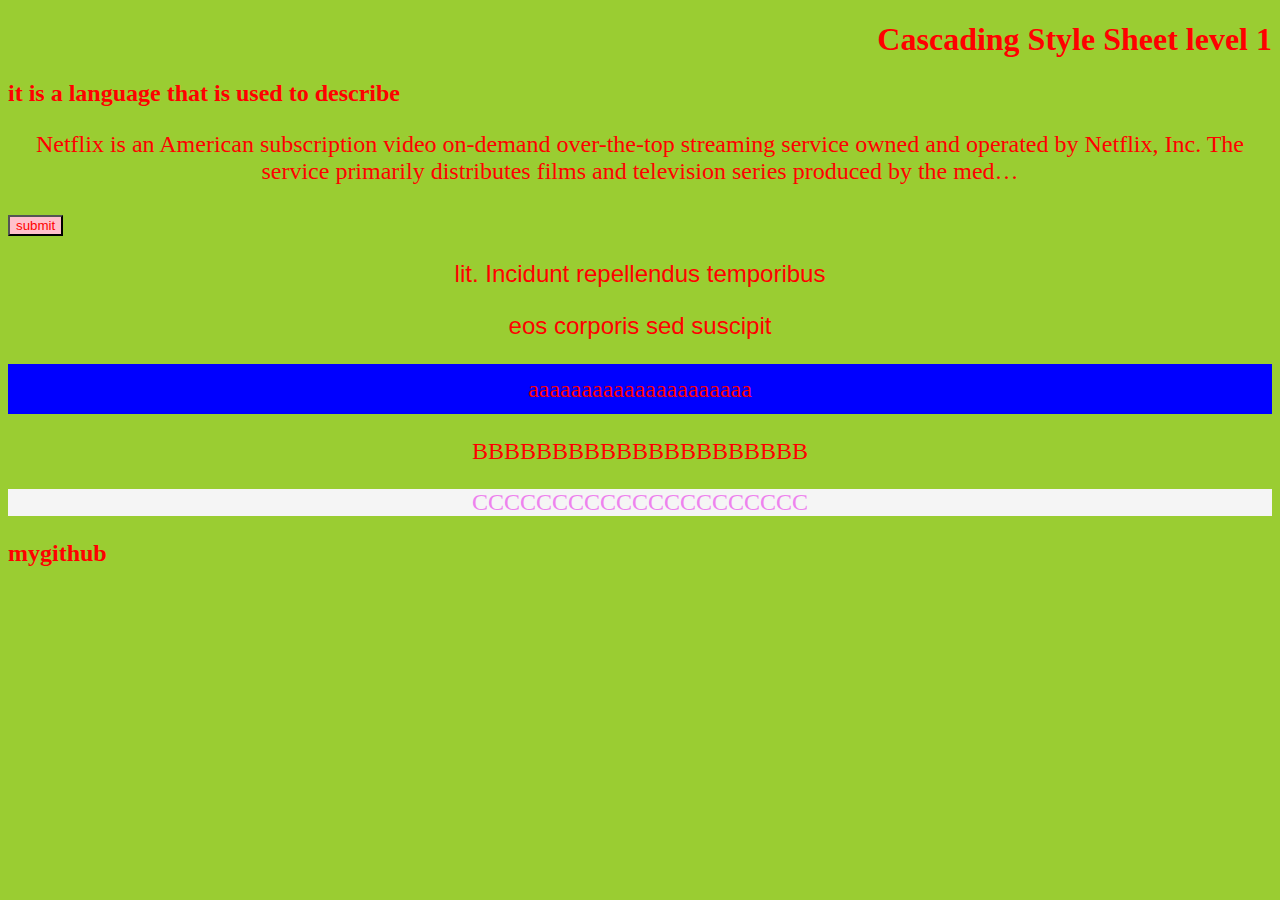
<file: index.html>
<!DOCTYPE html>
<html lang="en">
<head>
    <meta charset="UTF-8">
    <meta name="viewport" content="width=device-width, initial-scale=1.0">
    <title>CSS concept </title>
    <link rel="stylesheet" href="index.css">
</head>

<body>
   <h1> Cascading Style Sheet level 1<h1>
    <h2>it is a language that is used to describe <h2>
        <p>Netflix is an American subscription video on-demand over-the-top streaming service owned and operated by Netflix, Inc.
        The service primarily distributes films and television series produced by the med…</p>
<button id="b1" type=" submit" onclick="fun">submit</button>
<p id="one">
    lit. Incidunt repellendus temporibus 
    </p>
    <p id="two">eos corporis sed suscipit</p>
<p id="on">aaaaaaaaaaaaaaaaaaaaa</p>
<p id="tw">BBBBBBBBBBBBBBBBBBBBB</p>
<p id="th">CCCCCCCCCCCCCCCCCCCCC</p>



<a href="https://github.com/jyotisujeeth/CSS-concept/blob/main/index.css">mygithub</a>
    </body>
</html>
</file>
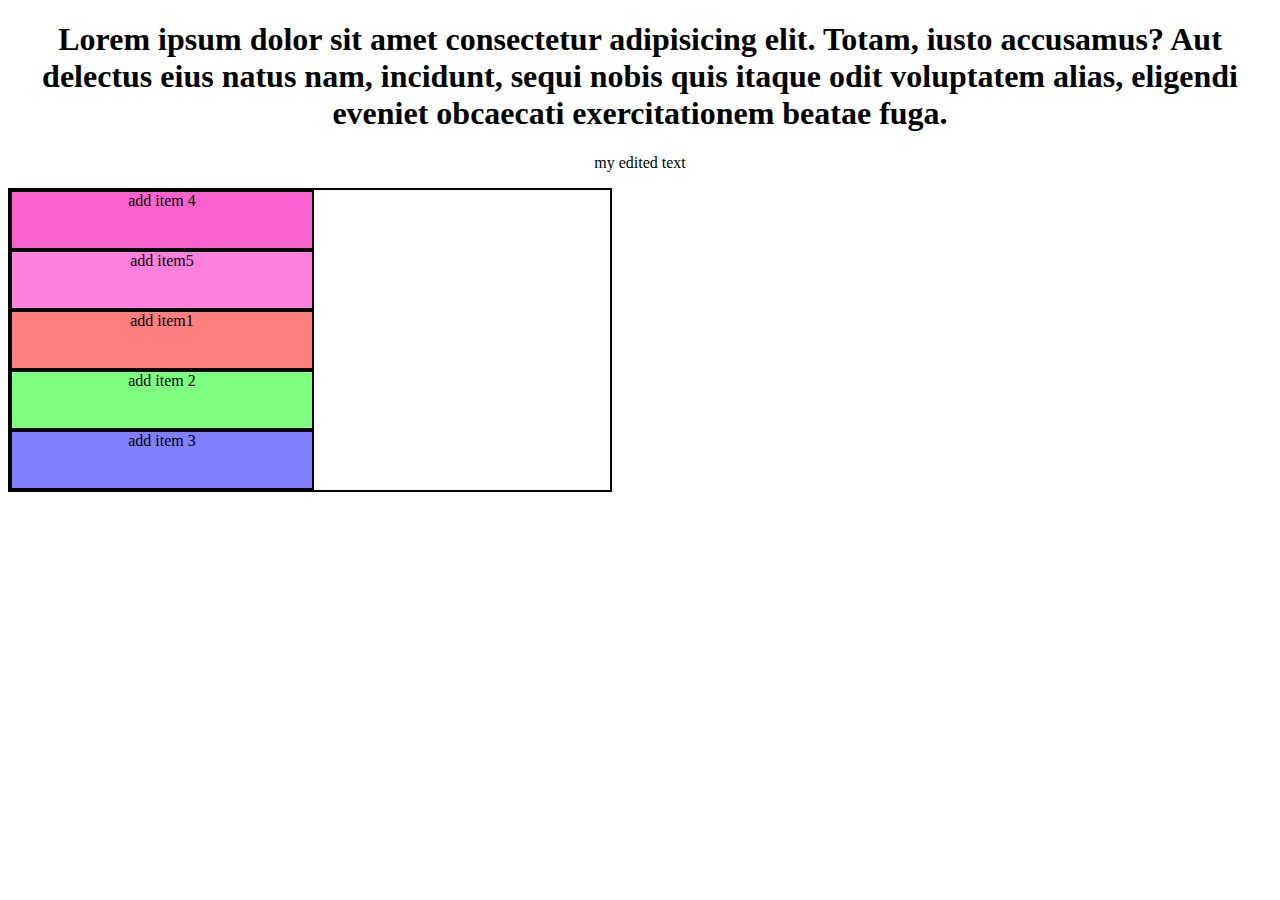
<file: flexbox.html>
<!DOCTYPE html>
<html lang="en">
<head>
    <meta charset="UTF-8">
    <meta name="viewport" content="width=device-width, initial-scale=1.0">
    <title>Document</title>
</head>
<link rel="stylesheet" href="flexbox.css">
<body>
    <h1>Lorem ipsum dolor sit amet consectetur adipisicing elit. Totam, iusto accusamus? Aut delectus eius natus nam, incidunt, sequi nobis quis itaque odit voluptatem alias, eligendi eveniet obcaecati exercitationem beatae fuga.</h1>
<p>my edited text </p>
<div id="content">
    <div id="box4" class="contentBox" style="background-color: rgba(250, 046, 190, 0.75)">add item 4</div>
    <div id="box5" class="contentBox" style="background-color: rgba(255, 0, 185, 0.5)">add item5</div>
    <div id="box1" class="contentBox" style="background-color: rgba(255, 0, 0, 0.5)">add item1</div>
    <div id="box2" class="contentBox" style="background-color: rgba(0, 255, 0, 0.5)">add item 2</div>
    <div id="box3" class="contentBox" style="background-color: rgba(0, 0, 255, 0.5)">add item 3</div>

    
</div>
</body>
</html>
</file>
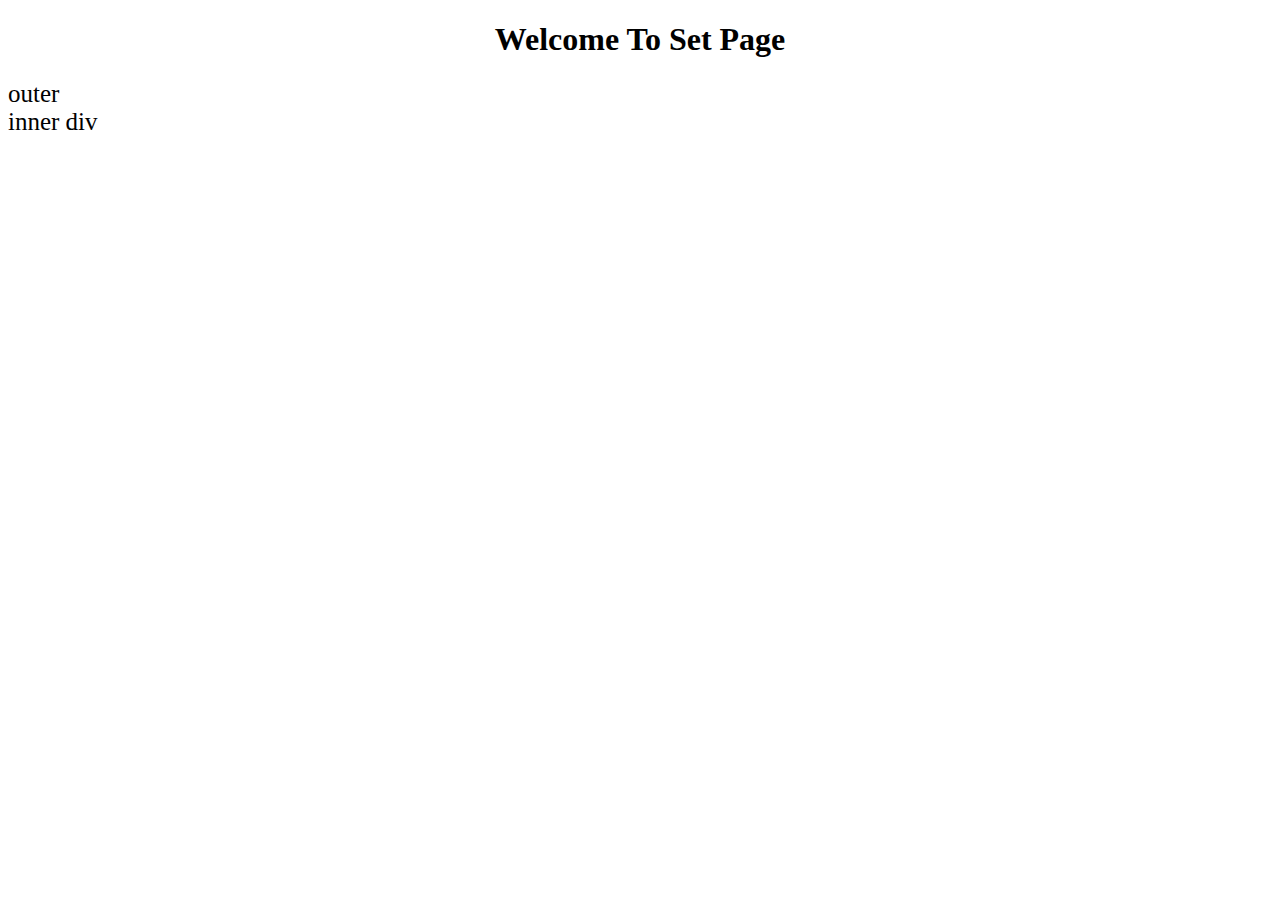
<file: index1.html>
<!DOCTYPE html>
<html lang="en">
<head>
    <meta charset="UTF-8">
    <meta name="viewport" content="width=device-width, initial-scale=1.0">
    <title>Document</title>
        <link rel="stylesheet" href="index1.css">

</head>
<body>
    <h1> welcome to set page</h1>
    <div id="out">
        outer
<div id="in">
    inner div
</div>

    </div>
</body>
</html>
</file>
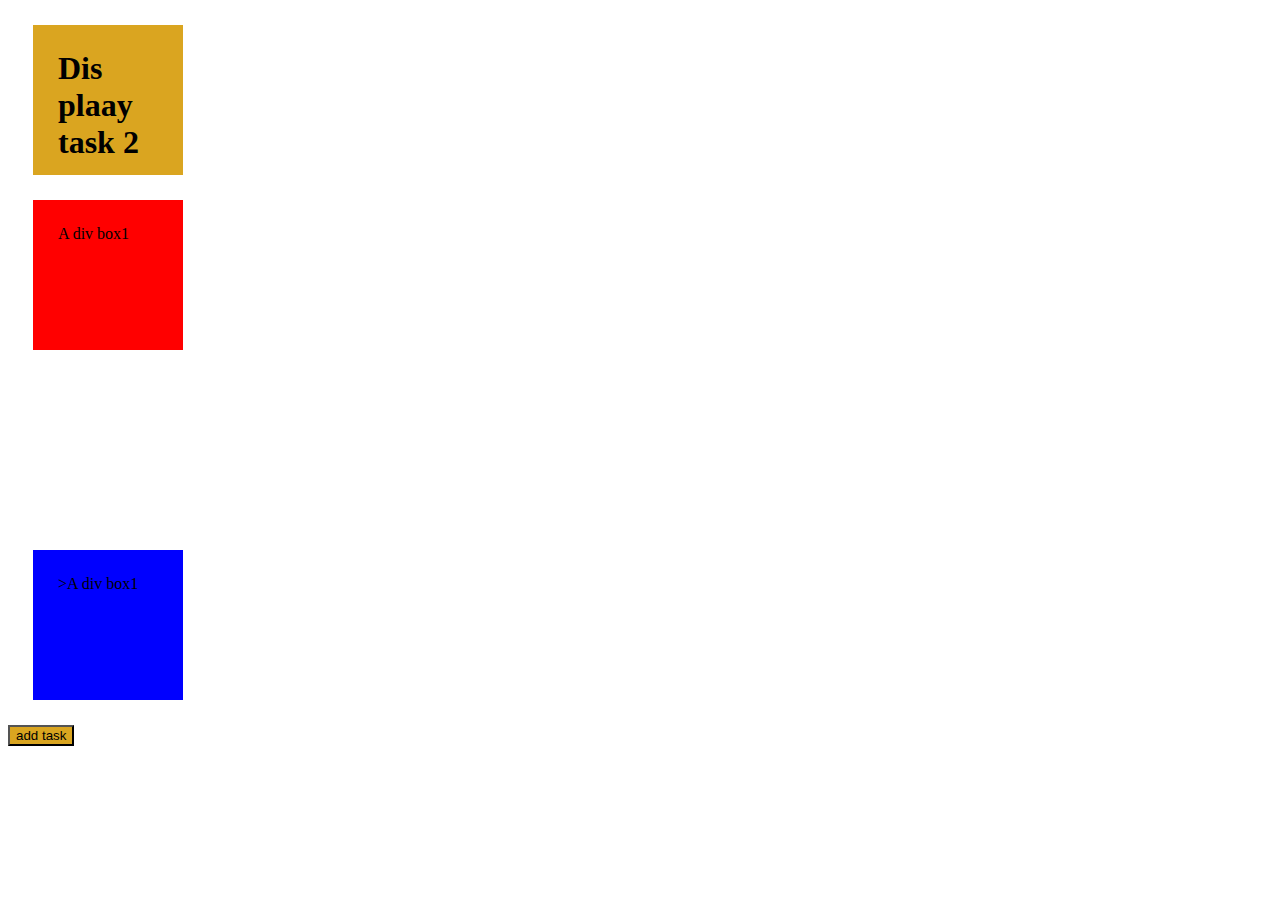
<file: level2.html>
<!DOCTYPE html>
<html lang="en">
<head>
    <meta charset="UTF-8">
    <meta name="viewport" content="width=device-width, initial-scale=1.0">
    <title>task 2</title>
    <link rel="stylesheet" href="level2.css">
</head>

<body>
    <h1>Dis plaay task 2</h1>
    <div id="box1" style="background-color: red;">A div box1</div>
    <div id="box2"  style="background-color: green;"> A div box1</div>
    <div id="box3" style="background-color: blue;">>A div box1</div>
    <button>add task</button>
</body>
</html>
</file>
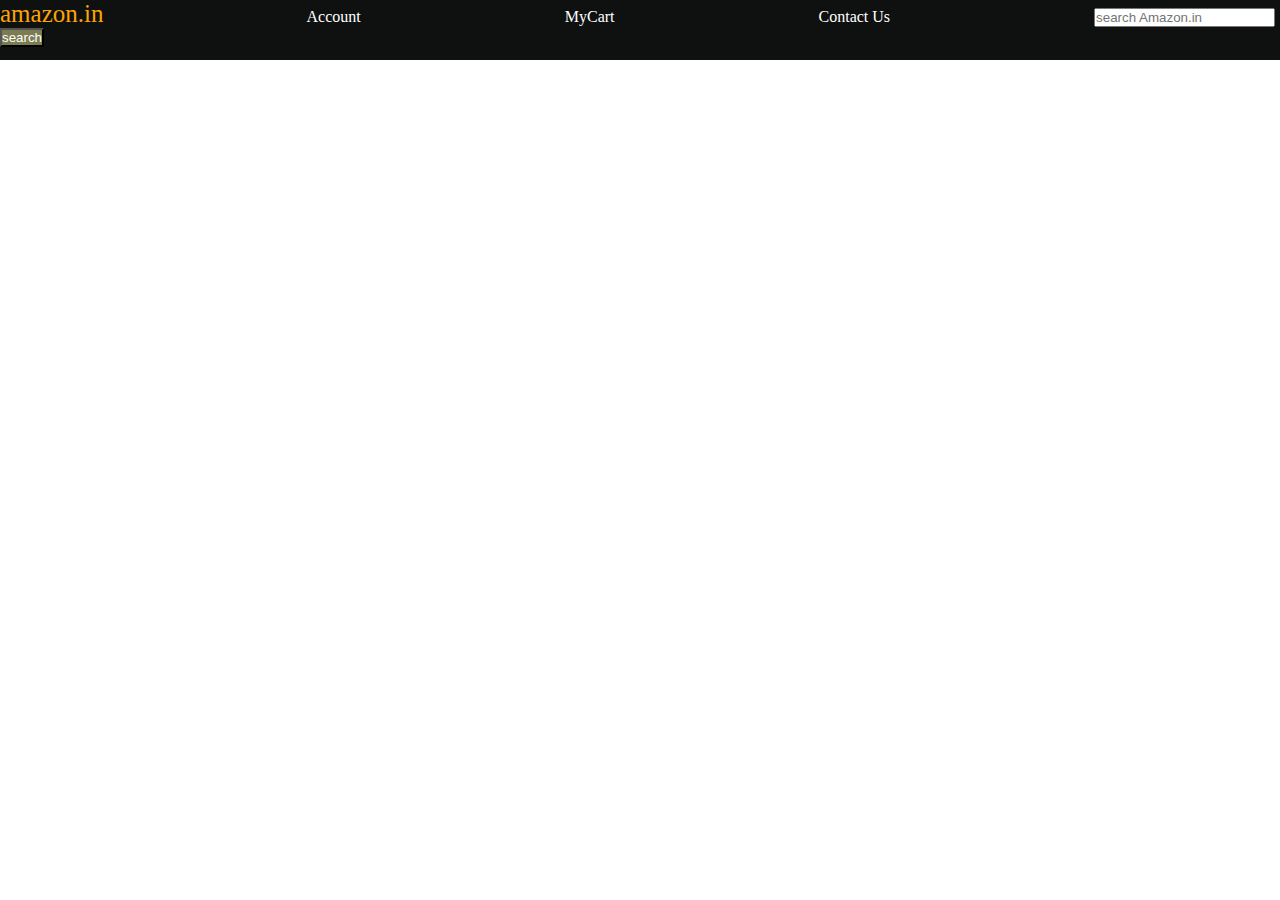
<file: level3.html>
<!DOCTYPE html>
<html lang="en">

<head>
    <meta charset="UTF-8">
    <meta name="viewport" content="width=device-width, initial-scale=1.0">
    <title>Level@3</title>
</head>
<link rel="stylesheet" href="level3.css" <body>


<body>
    <div id="navbar">
        <a id="logo"> amazon.in</a>
        <a href="#">Account</a>
        <a href="#"> MyCart</a>
        <a href="#">Contact Us</a>
   
       <input placeholder="search Amazon.in">
       <button> search</button> 
    
    </div>
</body>
</html>
</file>
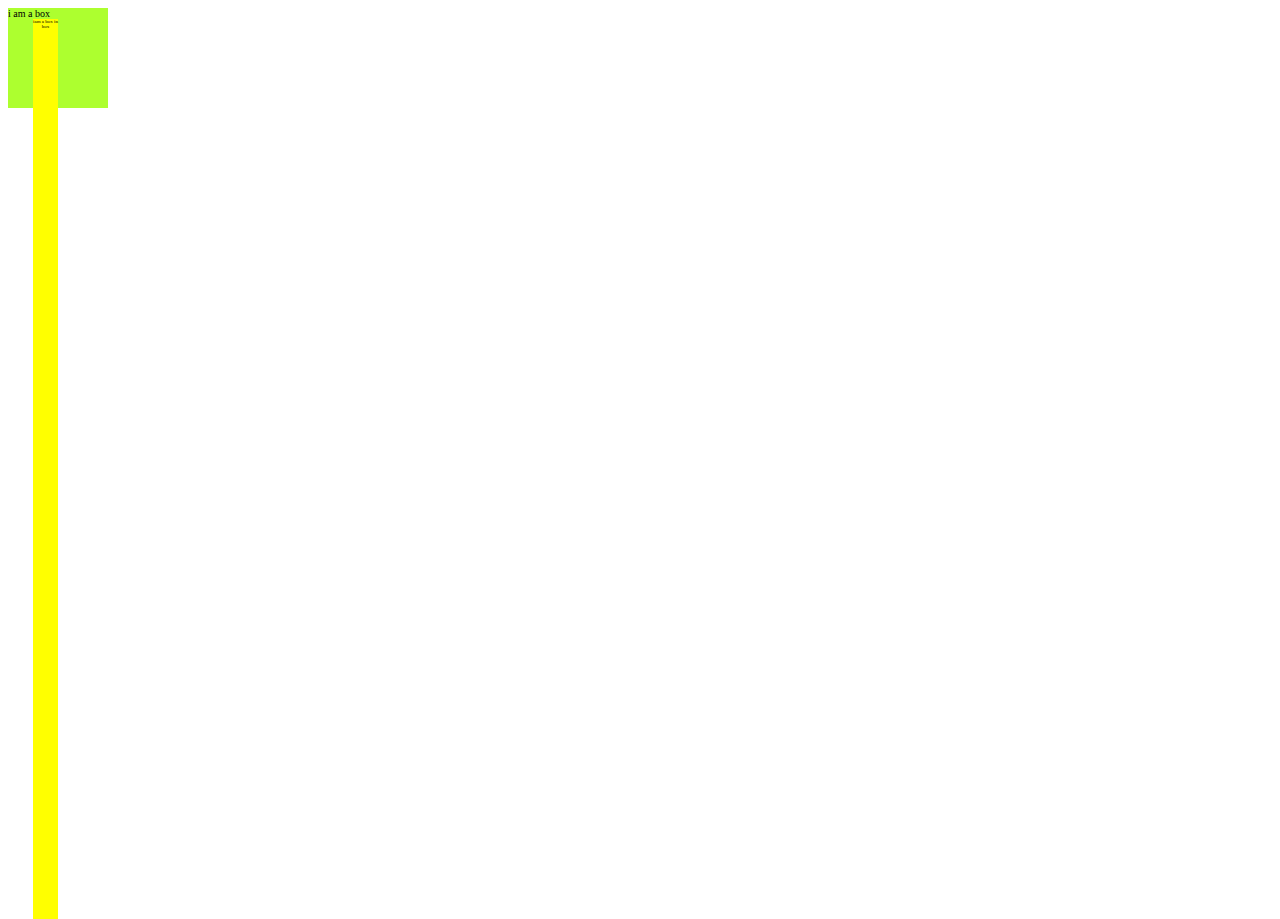
<file: level4.html>
<!DOCTYPE html>
<html lang="en">
<head>
    <meta charset="UTF-8">
    <meta name="viewport" content="width=device-width, initial-scale=1.0">
    <title>Document</title>
    <link rel="stylesheet" href="level4.css">
</head>
<body>
    <div class="box1" id="box1">
        i am a box
        <div class="box2" id="box2">
            iam a box in box
        </div>
    </div>
</body>
</html>
</file>
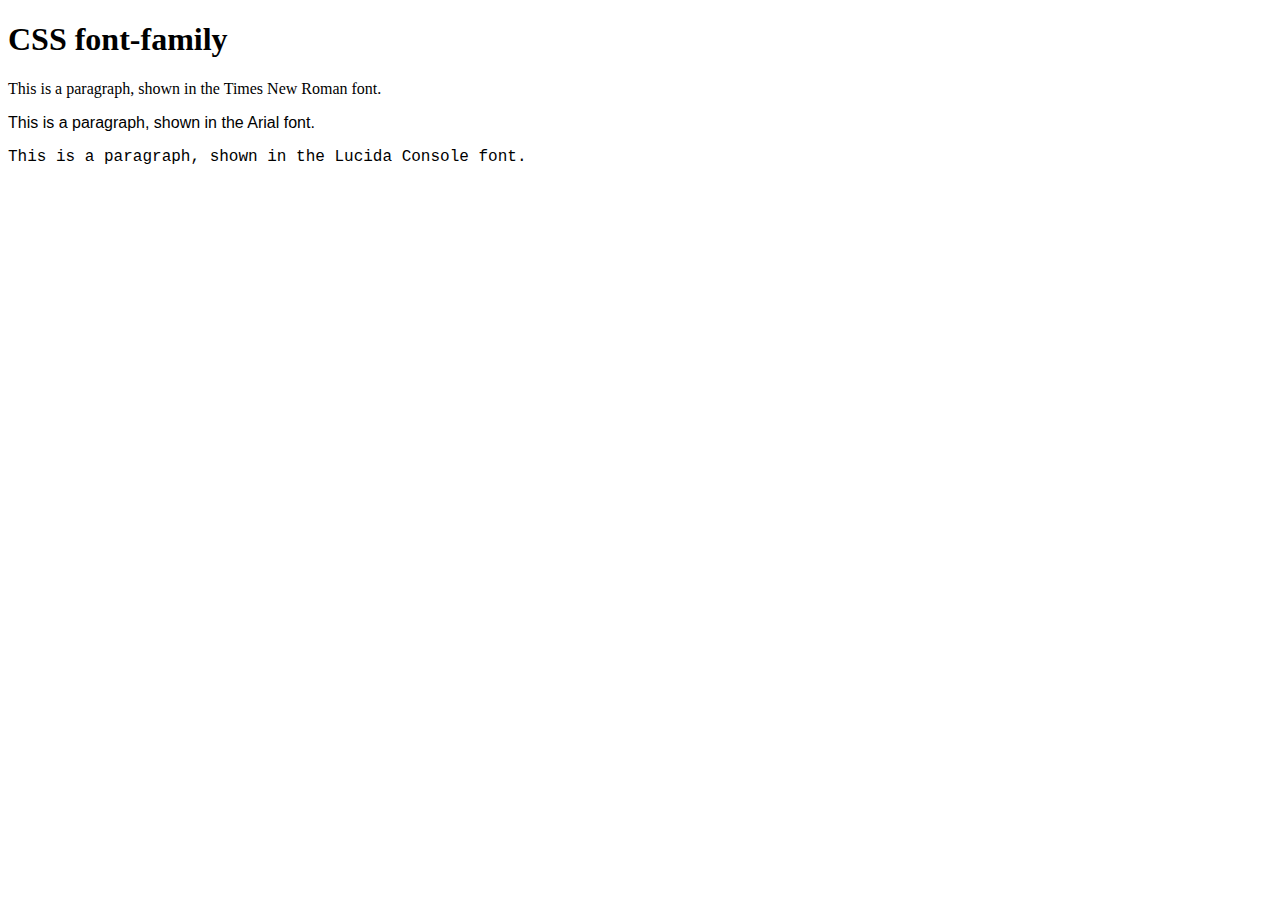
<file: main.html>
<!DOCTYPE html>
<html>

<head>
    <style>
        .p1 {
            font-family: "Times New Roman", Times, serif;
        }

        .p2 {
            font-family: Arial, Helvetica, sans-serif;
        }

        .p3 {
            font-family: "Lucida Console", "Courier New", monospace;
        }
    </style>
</head>

<body>

    <h1>CSS font-family</h1>
    <p class="p1">This is a paragraph, shown in the Times New Roman font.</p>
    <p class="p2">This is a paragraph, shown in the Arial font.</p>
    <p class="p3">This is a paragraph, shown in the Lucida Console font.</p>

</body>

</html>
</file>
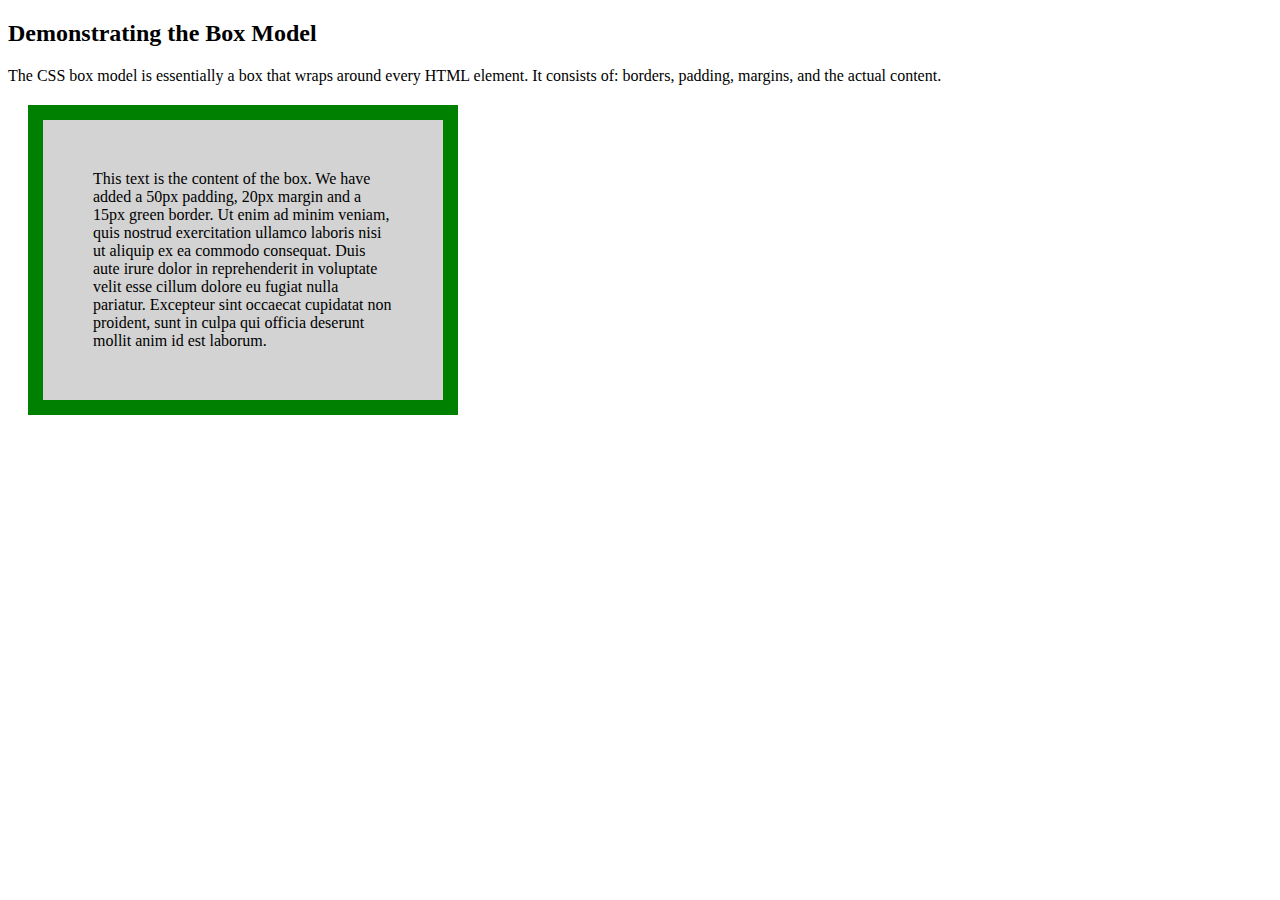
<file: task.html>
<!DOCTYPE html>
<html>
<head>
<style>
div {
  background-color: lightgrey;
  width: 300px;
  border: 15px solid green;
  padding: 50px;
  margin: 20px;
}
</style>
</head>
<body>

<h2>Demonstrating the Box Model</h2>

<p>The CSS box model is essentially a box that wraps around every HTML element. It consists of: borders, padding, margins, and the actual content.</p>

<div>This text is the content of the box. We have added a 50px padding, 20px margin and a 15px green border. Ut enim ad minim veniam, quis nostrud exercitation ullamco laboris nisi ut aliquip ex ea commodo consequat. Duis aute irure dolor in reprehenderit in voluptate velit esse cillum dolore eu fugiat nulla pariatur. Excepteur sint occaecat cupidatat non proident, sunt in culpa qui officia deserunt mollit anim id est laborum.</div>

</body>
</html>
</file>
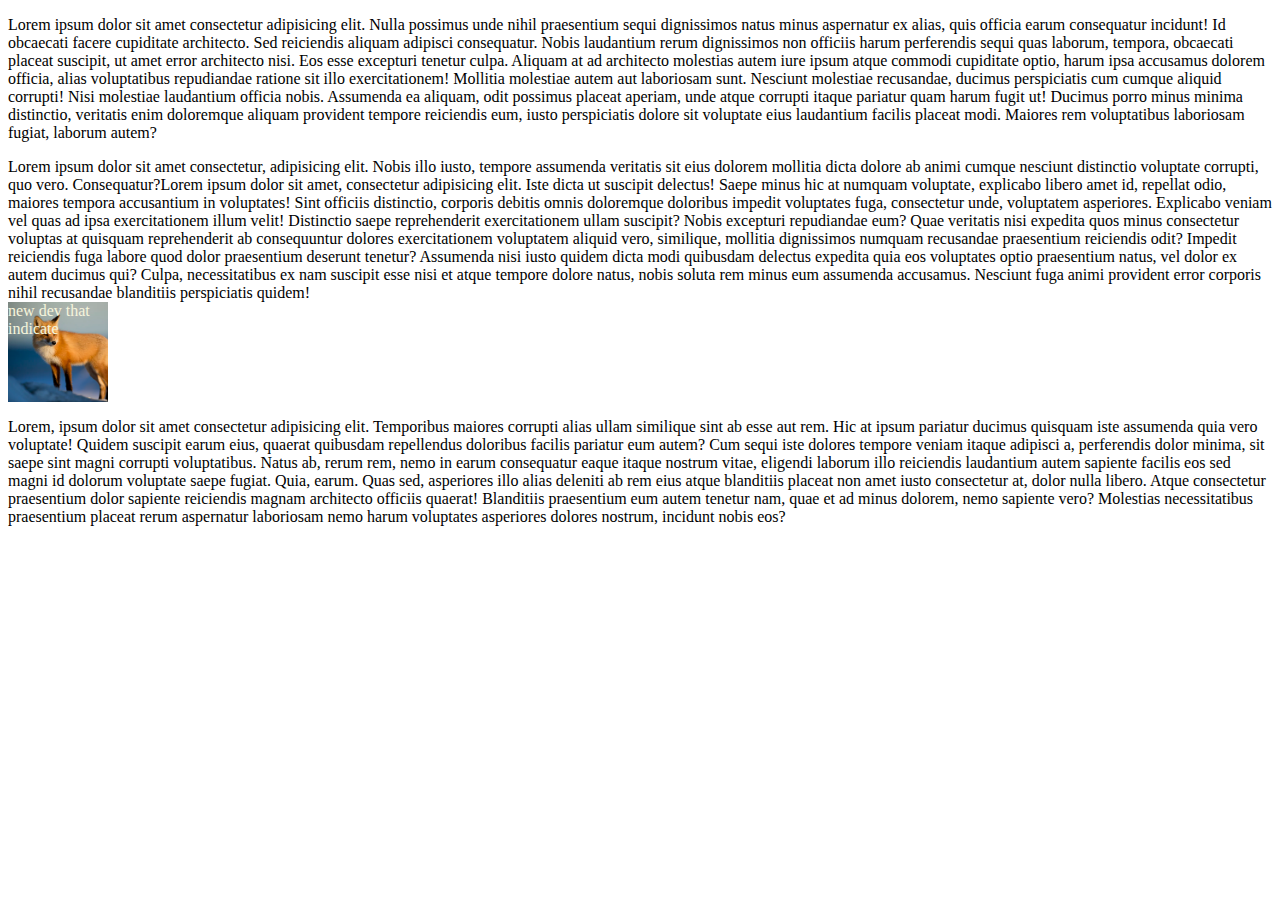
<file: task5.html>
<!DOCTYPE html>
<html lang="en">
<head>
    <meta charset="UTF-8">
    <meta name="viewport" content="width=device-width, initial-scale=1.0">
    <title>Document</title>
    
    <link rel="stylesheet" href="task5.css">
    
</head>
<body>
    <p>Lorem ipsum dolor sit amet consectetur adipisicing elit. Nulla possimus unde nihil praesentium sequi dignissimos natus minus aspernatur ex alias, quis officia earum consequatur incidunt! Id obcaecati facere cupiditate architecto.
    Sed reiciendis aliquam adipisci consequatur. Nobis laudantium rerum dignissimos non officiis harum perferendis sequi quas laborum, tempora, obcaecati placeat suscipit, ut amet error architecto nisi. Eos esse excepturi tenetur culpa.
    Aliquam at ad architecto molestias autem iure ipsum atque commodi cupiditate optio, harum ipsa accusamus dolorem officia, alias voluptatibus repudiandae ratione sit illo exercitationem! Mollitia molestiae autem aut laboriosam sunt.
    Nesciunt molestiae recusandae, ducimus perspiciatis cum cumque aliquid corrupti! Nisi molestiae laudantium officia nobis. Assumenda ea aliquam, odit possimus placeat aperiam, unde atque corrupti itaque pariatur quam harum fugit ut!
    Ducimus porro minus minima distinctio, veritatis enim doloremque aliquam provident tempore reiciendis eum, iusto perspiciatis dolore sit voluptate eius laudantium facilis placeat modi. Maiores rem voluptatibus laboriosam fugiat, laborum autem?</p>
Lorem ipsum dolor sit amet consectetur, adipisicing elit. Nobis illo iusto, tempore assumenda veritatis sit eius dolorem mollitia dicta dolore ab animi cumque nesciunt distinctio voluptate corrupti, quo vero. Consequatur?Lorem ipsum dolor sit amet, consectetur adipisicing elit. Iste dicta ut suscipit delectus! Saepe minus hic at numquam voluptate, explicabo libero amet id, repellat odio, maiores tempora accusantium in voluptates!
Sint officiis distinctio, corporis debitis omnis doloremque doloribus impedit voluptates fuga, consectetur unde, voluptatem asperiores. Explicabo veniam vel quas ad ipsa exercitationem illum velit! Distinctio saepe reprehenderit exercitationem ullam suscipit?
Nobis excepturi repudiandae eum? Quae veritatis nisi expedita quos minus consectetur voluptas at quisquam reprehenderit ab consequuntur dolores exercitationem voluptatem aliquid vero, similique, mollitia dignissimos numquam recusandae praesentium reiciendis odit?
Impedit reiciendis fuga labore quod dolor praesentium deserunt tenetur? Assumenda nisi iusto quidem dicta modi quibusdam delectus expedita quia eos voluptates optio praesentium natus, vel dolor ex autem ducimus qui?
Culpa, necessitatibus ex nam suscipit esse nisi et atque tempore dolore natus, nobis soluta rem minus eum assumenda accusamus. Nesciunt fuga animi provident error corporis nihil recusandae blanditiis perspiciatis quidem!
    <div>new dev that indicate</div>
<p>Lorem, ipsum dolor sit amet consectetur adipisicing elit. Temporibus maiores corrupti alias ullam similique sint ab esse aut rem. Hic at ipsum pariatur ducimus quisquam iste assumenda quia vero voluptate!
Quidem suscipit earum eius, quaerat quibusdam repellendus doloribus facilis pariatur eum autem? Cum sequi iste dolores tempore veniam itaque adipisci a, perferendis dolor minima, sit saepe sint magni corrupti voluptatibus.
Natus ab, rerum rem, nemo in earum consequatur eaque itaque nostrum vitae, eligendi laborum illo reiciendis laudantium autem sapiente facilis eos sed magni id dolorum voluptate saepe fugiat. Quia, earum.
Quas sed, asperiores illo alias deleniti ab rem eius atque blanditiis placeat non amet iusto consectetur at, dolor nulla libero. Atque consectetur praesentium dolor sapiente reiciendis magnam architecto officiis quaerat!
Blanditiis praesentium eum autem tenetur nam, quae et ad minus dolorem, nemo sapiente vero? Molestias necessitatibus praesentium placeat rerum aspernatur laboriosam nemo harum voluptates asperiores dolores nostrum, incidunt nobis eos?</p>
</body>
</html>
</file>
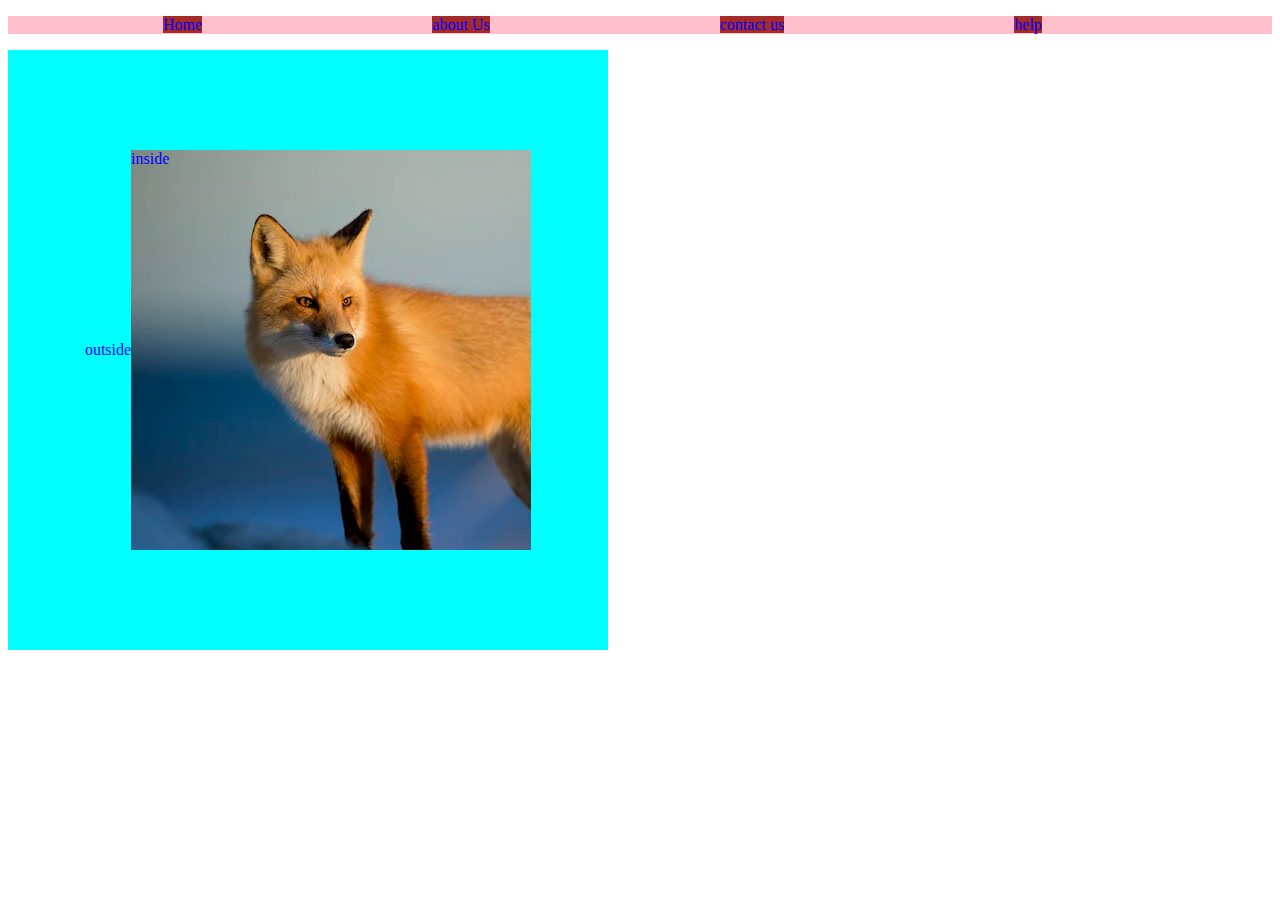
<file: task6.html>
<!DOCTYPE html>
<html lang="en">
<head>
    <meta charset="UTF-8">
    <meta name="viewport" content="width=device-width, initial-scale=1.0">
    <title>Document</title>
    <link rel="stylesheet" href="task6.css">
</head>
<body><div>
    <ul class="navbar">
        <li><a href="#">Home</li>
        <li><a href="#">about Us</li>
        <li><a href="#">contact us</li>
        <li><a href="#">help</li>
    </ul>
    </div>
    <div class="out">outside
        <div class="in">inside</div>
    </div>
</body>
</html>
</file>
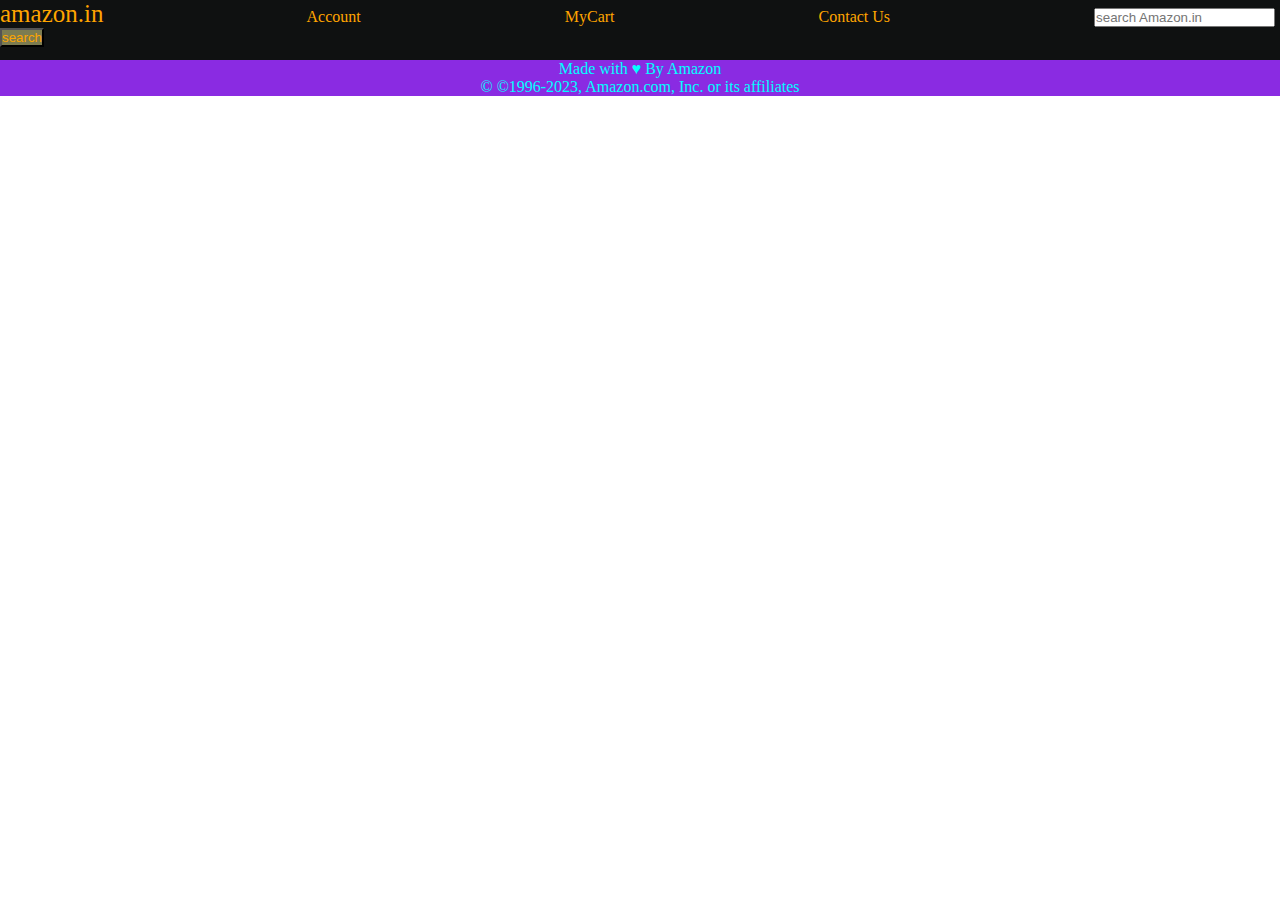
<file: webpage.html>
<!DOCTYPE html>
<html lang="en">
<head>
    <meta charset="UTF-8">
    <meta name="viewport" content="width=device-width, initial-scale=1.0">
    <title>Document</title>
    <link rel="stylesheet" href="webpage.css">
</head>
<body>
    <header><div id="navbar">
        <a id="logo"> amazon.in</a>
        <a href="#">Account</a>
        <a href="#"> MyCart</a>
        <a href="#">Contact Us</a>
    
        <input placeholder="search Amazon.in">
        <button> search</button>
    
    </div></header>
  
    <footer>Made with &hearts; By Amazon <br> &copy;  &#169;1996-2023, Amazon.com, Inc. or its affiliates </footer>
</body>
</html>
</file>
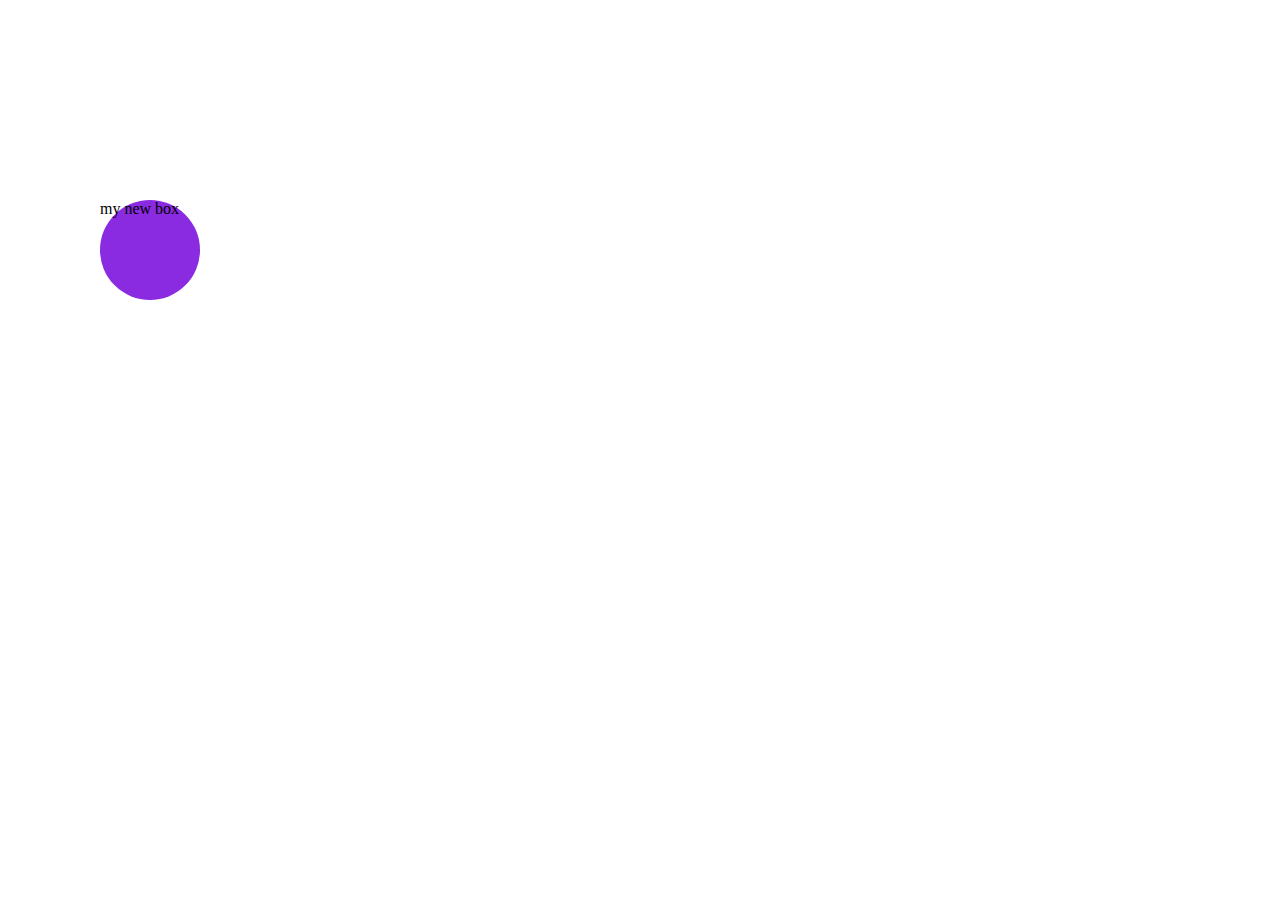
<file: media Queries/animation.html>
<!DOCTYPE html>
<html lang="en">
<head>
    <meta charset="UTF-8">
    <meta name="viewport" content="width=device-width, initial-scale=1.0">
    <title>Document</title>
    <link rel="stylesheet" href="animation.css">
</head>
<body>
    <div id="overview">
        my new box
        <!-- <div>Lorem ipsum dolor sit amet consectetur adipisicing elit. Eaque, <br>
            inventore minus autem amet iste quo at quod non reprehenderit laudantium<br>
             saepe atque sapiente aliquam! Ex quibusdam enim saepe a qui.</div> -->
    </div> 
</body>
</html>
</file>
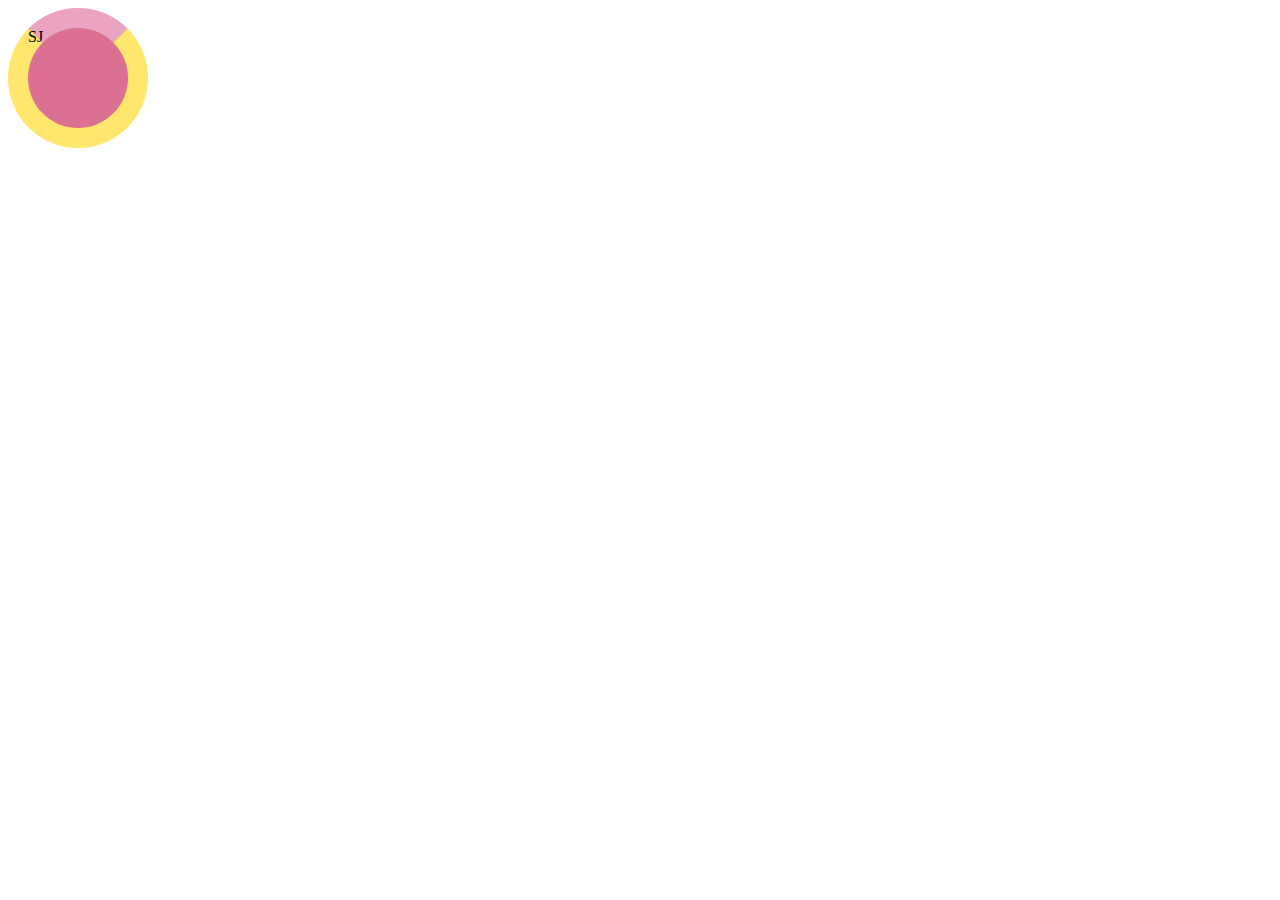
<file: media Queries/loader.html>
<!DOCTYPE html>
<html lang="en">

<head>
    <meta charset="UTF-8">
    <meta name="viewport" content="width=device-width, initial-scale=1.0">
    <title>Document</title>
    <link rel="stylesheet" href="loader.css">
</head>

<body>
   <div  class="loader">SJ</div>
</body>

</html>
</file>
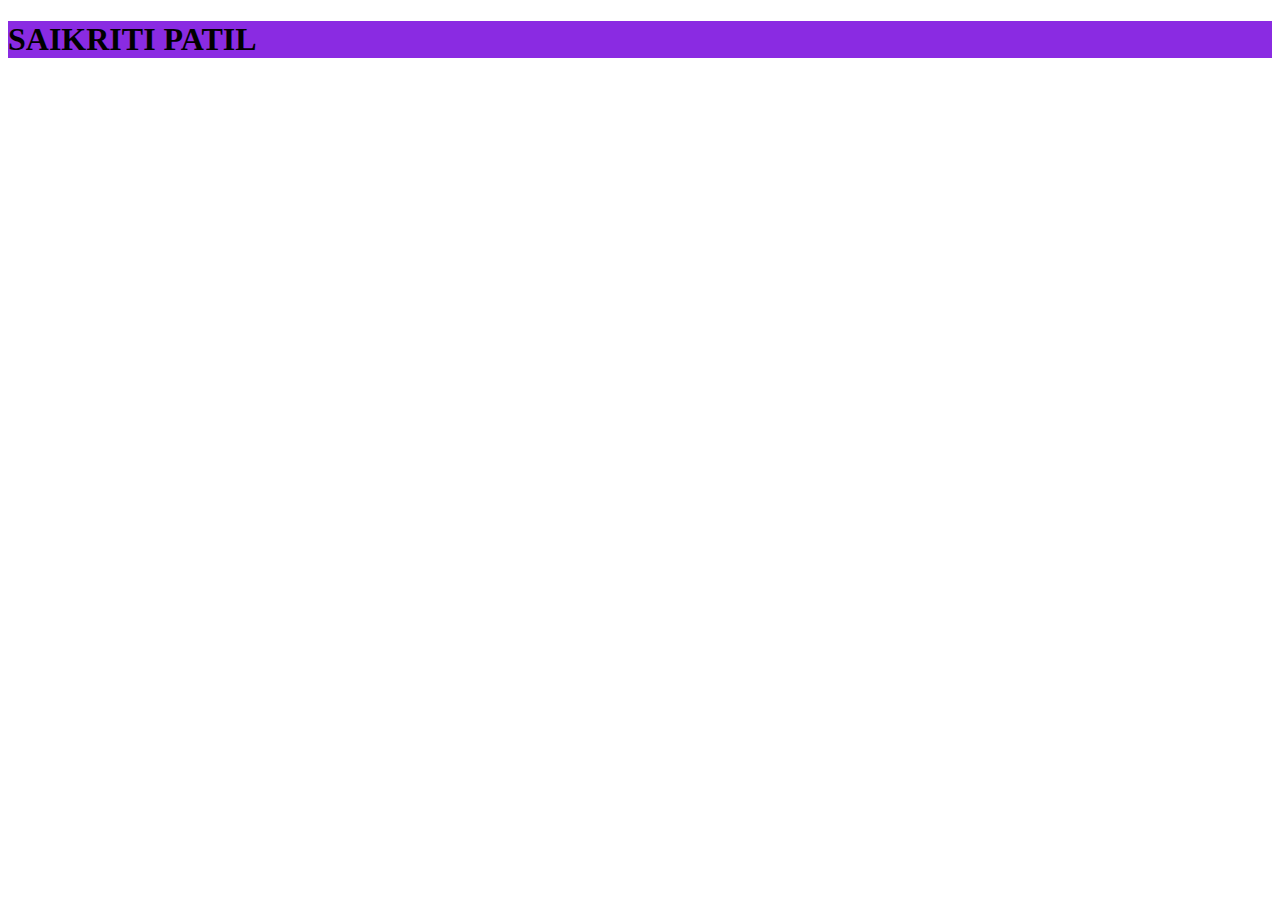
<file: media Queries/task1.html>
<!DOCTYPE html>
<html lang="en">
<head>
    <meta charset="UTF-8">
    <meta name="viewport" content="width=device-width, initial-scale=1.0">
    <title>Document</title>
    <link rel="stylesheet" href="task1.css" >
</head>
<body>
    <div>
        <H1>SAIKRITI PATIL</H1>
    </div> 
</body>
</html>
</file>
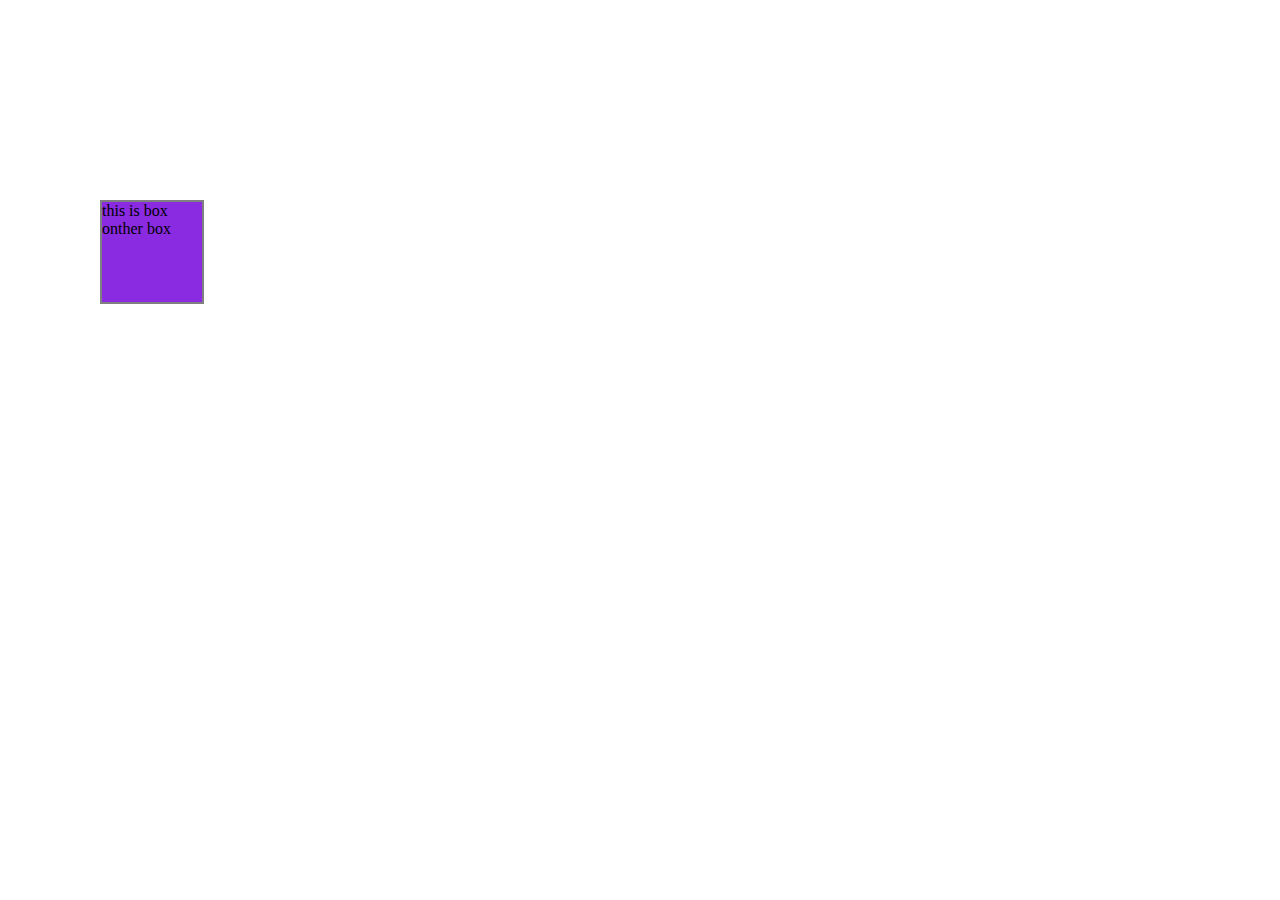
<file: media Queries/task7.html>
<!DOCTYPE html>
<html lang="en">
<head>
    <meta charset="UTF-8">
    <meta name="viewport" content="width=device-width, initial-scale=1.0">
    <title>Document</title>
    <link rel="stylesheet" href="task7.css">
    
</head>
<body>
    <div>
        this is box<br>
        onther box
    </div>
    
</body>
</html>
</file>
<file: index.css>
*{
    color: red; 
    /* // uinversal selecter */
}
h1{
    color: red;
    text-align: end;
    text-decoration: blue wavy;
};

h2 {
    color: yellowgreen;
    font-weight: 400;
};

p{

}

body{
    background-color: yellowgreen;
}

button{
    background-color: pink;
    color: gr;
}

/* # hedingone {
    color:brown
} */


/* class selector */
.myclass {
    color: yellowgreen;
}
p{
    text-align: center;
    text-decoration:tomato ;
    font-weight: lighter;
    font-family: 'Times New Roman', Times, serif;
}

a{
    text-decoration: none;
}
#h1{
    font-weight: normal;
}
#h2{
font-weight: normal;
}

#h4{
    font-family: "Helvetica Neue";
}

#one{
    font-family: Arial, Helvetica, sans-serif;
/* // fallback method */
}

#two {
    font-family:'Segoe UI', Tahoma, Geneva, Verdana, sans-serif
}

#on{
    color: red;
    background-color: blue;
    font-family: 'Times New Roman', Times, serif;
    text-align: center;
    text-decoration: tomato;
    line-height: 50px;
    text-transform: none;
}px

#tw {
    color: blueviolet;
    background-color: red;
    font-family: 'Times New Roman', Times, serif;
    text-align: center;
    text-decoration: tomato;
}

#th {
    color: violet;
    background-color: whitesmoke;
    font-family: 'Times New Roman', Times, serif;
    text-align: center;
    text-decoration: tomato;
}
</file>
<file: flexbox.css>
body{
    text-align: center;
}
div{
    height: 100px;
    width: 300px;
    display: inline-block;
    border: 2px solid black;
}

#content{
    width: 600px;
    height: 300px; 
    display: flex;
    flex-direction:row;
    justify-content: space-around;
    align-items: flex-start;
    align-content: flex-end;
   flex-direction: column;
}

box2{
    
height: 200px;
flex-shrink: 2;
flex-grow: 2;
}
</file>
<file: index1.css>
/* *{
    font-family: 'Times New Roman', Times, serif;
} */

h1{
    text-align: center;
    text-transform: capitalize;
}

#out{
    font-size: 25px;

}
#in{
    font-family: 10px;
}
</file>
<file: level2.css>
div {
    width: 100px;
    height: 100px;
    margin: 25px;
    padding: 25px;
    background-color: goldenrod;
    /* display: block;
    border: 2px; */
}
#box2{
    /* display: none; */
    visibility: hidden;
}
h1{width: 100px;
    height: 100px;
    margin: 25px;
    padding: 25px;
    background-color: goldenrod;
text-align: justify;
}
button{
background-color: goldenrod;
    /* display: block; */
    display: inline;
}

/* Alpha chnnel for opacity */
</file>
<file: level3.css>
*{
    padding: 0;
    margin: 0;
    color: white;
}

#navbar {
    height: 60px;
    background-color: #0f1111;
}

button {
    background-color: rgb(124, 124, 81) !important;
}

#logo {
    color: orange;
    font-size: 25px;
}
a{
    margin-right: 200px;
    text-decoration: none;
}
</file>
<file: level4.css>
#box1{
    height: 100px;
    width: 100px;
    background-color: greenyellow;
    font-size: 10px;
}

#box2{
    height: 50px;
    /* width: 50px; */
    height: 100vh;
    width: 30%;
    background-color: yellow;
    text-align: center;
    /* resize: horizontal; */
    margin-left: 25px;
    font-size: .5em;
    width: 5em;
}
</file>
<file: task5.css>
div{
    height: 100px;
    width: 100px;
    background-image: url("fox.jpg");
    background-size: cover;
    color: beige;
    /* position: fixed; */
    right: 0px;
    top: 50px;
}
</file>
<file: task6.css>
.navbar{
    background-color: pink;
    display: flex;
    justify-content: space-evenly;
}

a{
    text-decoration: none;
    color: blue;
    background-color: brown;
}

li{
    list-style-type: none;
    display: inline;
}
.in{
    height: 400px;
    width: 400px;
    background-image:url("fox.jpg");
    align-items: self-start;
}
.out{
    height: 600px;
    width: 600px;
    background-color: aqua;
    display: flex;
    justify-content: center;
    align-items: center;
}
</file>
<file: webpage.css>
* {
    padding: 0;
    margin: 0;
    color: orange;
   
}
#box1{
     background: url("fox.jpg"); 
    position: static;
    background-size: Auto;
    height: 100px;
    width: 100px;
}
#navbar {
    height: 60px;
    background-color: #0f1111;
}

button {
    background-color: rgb(124, 124, 81) !important;
}

#logo {
    color: orange;
    font-size: 25px;
}

a {
    margin-right: 200px;
    text-decoration: none;
}
.contentBox {
    height: 100px;
    width: 100px;
    background-color: aquamarine;
    border: 2px solid black;
    display: inline-block;
}
#content{
    height: 600px;
}
footer{
    background-color: blueviolet;
    color: aqua;
    text-align: center;
}

#box1{
  
}

#box2{
position: relative;
top: -50px;
left: 23px;
z-index: 2;
}

#box3{
    position: sticky;
    top:00;
    left: 85px;
}
#box4{
    /* position: fixed; */
    /* right:50px ; */
    top: 00;
    /* //width: 100%; */

}
</file>
<file: media Queries/animation.css>
div {
    height: 100px;
    width: 100px;
    background-color: blueviolet;
    border-radius: 50%;
    position: absolute;
    top: 200px;
    left: 100px;
    /* animation-name: jyoti;
    animation-duration: 3s;
    animation-timing-function: ease-in;
    animation-iteration-count: 5;
    animation-direction:reverse;  */
    animation: jyoti 2s ease-in 0s infinite normal;
}
@keyframes jyoti{
    from { left:0px; background-color: blueviolet;
        color: #000;
    }
        to { right: 200px;
        background-color: blue;
    color: black;}

    0%{
        background-color: aquamarine;
    }50%{background-color: blue;}100%{background-color: red;}
}
</file>
<file: media Queries/loader.css>
.loader{
    /* bo-align: 200px; */
    border-radius: 50%;
    width: 100px;
    height: 100px;
    background-color: palevioletred;
    border: 20px solid #ffe66d;
    border-top: 20px solid #ffe8ff6d;
    animation: spinAnimation .5s ease-in-out 0s infinite normal;
}

@keyframes spinAnimation {
    from{
        transform: rotate(0deg);
    }
    to{
        transform: rotate(360deg);
    }
}
</file>
<file: media Queries/task1.css>
div{
    height: 200;
    width: 200;
    background-color: blueviolet;
}

@media(width :600px) {
    div{
        background-color: rgb(156, 252, 220);
    }
} 

@media(max-width: 768px) {
    div{
        background-color: brown;
    }
}

@media(min-width:200px) and (max-width:300px) {
    div{
        background-color: orangered;
    }
}
@media(min-width:400px) and (max-width:600px) {
    div {
        background-color: red;
    }
}
</file>
<file: media Queries/task7.css>
div {
    height: 100px;
    width: 100px;
    background-color: blueviolet;
    border: 2px solid gray;
/* transition-property:all ;
transition-duration:2s ;
transition-timing-function: ease-in;
transition-delay:1s ; */
/* transition:all 2s linear 2s; */
/* transform: rotateX(90deg); */
position: absolute;
top:200px;
left: 100px;
/* transform: scale(3, .3); */
transition: all 2s ease-in;
}

div:hover{
    background-color: aquamarine;
color: pink;
font-size: 20px;
/* transform: scale(2,3); */
/* transform: rotate(45deg);
transform: translate(102px, -100px); */
transform: skew(12deg);
}
div:active {
    background-color: blue;
}
</file>
